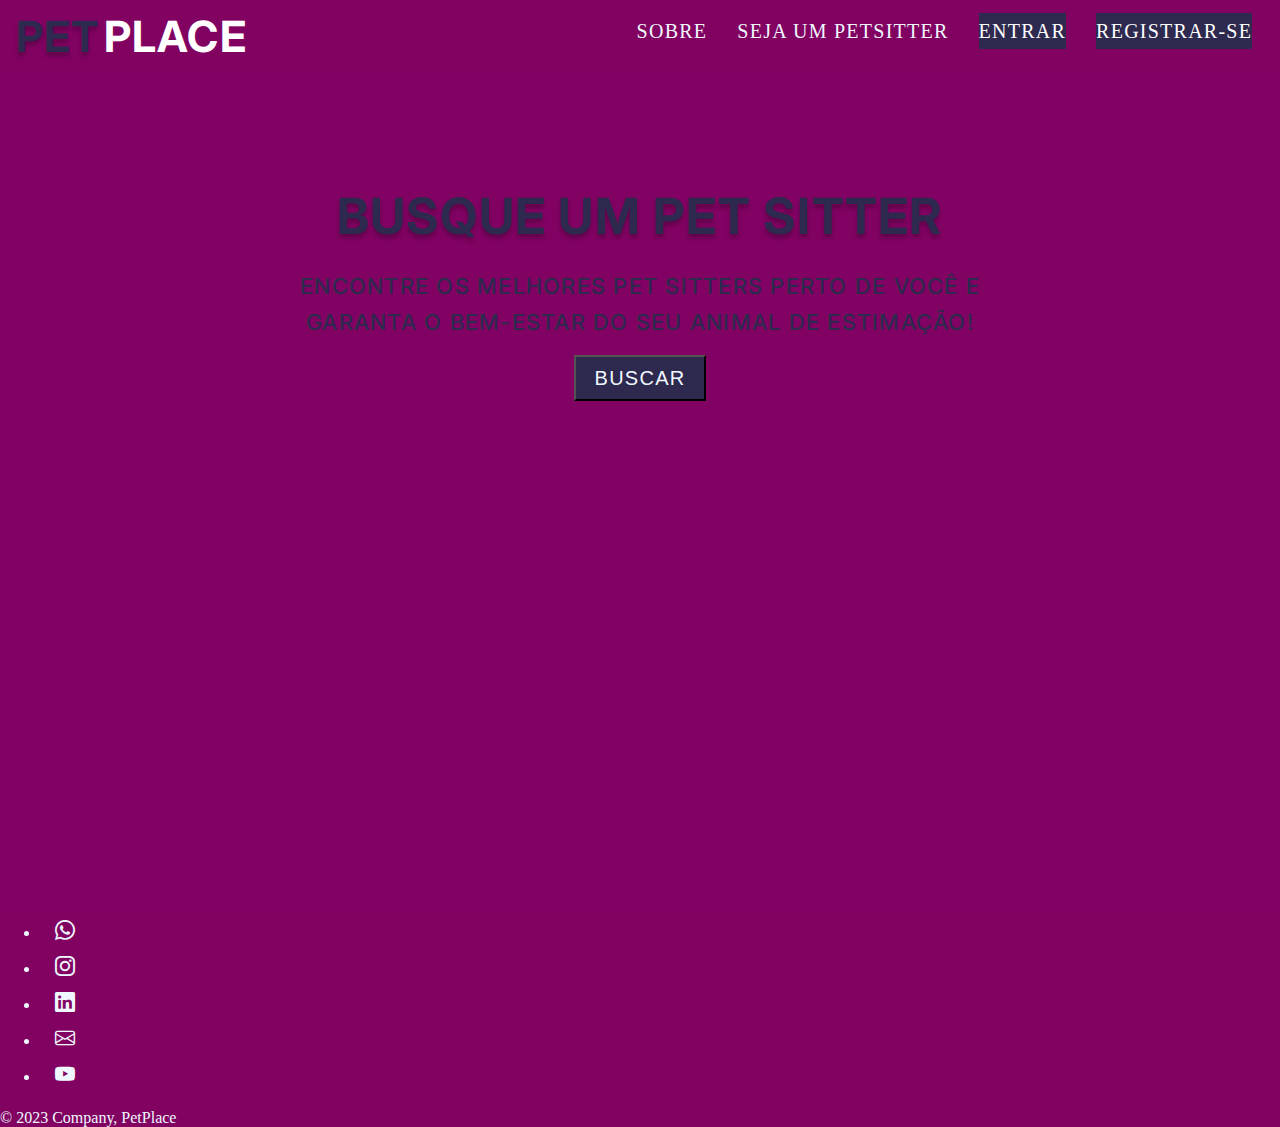
<file: index.html>
<!DOCTYPE html>
<html lang="en">

<head>
    <meta charset="UTF-8">
    <meta name="viewport" content="width=device-width, initial-scale=1.0">
    <link href="https://cdn.jsdelivr.net/npm/bootstrap@5.3.1/dist/css/bootstrap.min.css" rel="stylesheet"
        integrity="sha384-4bw+/aepP/YC94hEpVNVgiZdgIC5+VKNBQNGCHeKRQN+PtmoHDEXuppvnDJzQIu9" crossorigin="anonymous">
    <link rel="stylesheet" href="https://fonts.googleapis.com/css?family=Inter">
    <link rel="stylesheet" href="https://cdnjs.cloudflare.com/ajax/libs/font-awesome/4.7.0/css/font-awesome.min.css">
    <link rel="stylesheet" href="css/style.css">
    <script href="script.js"></script>
    <title>PetPlace</title>
    <link rel="icon" type="image/x-icon" href="images/imagem.png">
</head>

<body>
    <header>
        <div style="display: flex; justify-content: space-between;">
            <div id="titulo" style="margin-top: 0.2%;">
                <table class="active">
                    <tr>
                        <td id="pet">PET</td>
                        <td id="place">PLACE</td>
                    </tr>
                </table>
            </div>
            <div class="topnav" id="myTopnav">
                <a class="hover2" href="#">Sobre</a>
                <a class="hover2" href="rpetsitter.html">Seja um PetSitter</a>
                <a href="registrar.html" class="button new btn registro" id="registro">Entrar</a>
                <a href="registrar.html" class="button new btn registro" id="registro">Registrar-se</a>
                
            <a href="javascript:void(0);" class="icon" onclick="myFunction()">
                <i class="fa fa-bars"></i>
            </a>
            </div>
        </div>
    </header>
    <main style="height: 100%;">
        <div class="textHome">
            <h1>BUSQUE UM PET SITTER</h1>
            <h2 class="text">Encontre os melhores pet sitters perto de você e garanta o bem-estar do seu animal de
                estimação!</h2>
            <button class="btn buscar"><a href="buscar.html">BUSCAR</a></button>
        </div>
    </main>
    <footer class="footerHome">
        <ul class="nav justify-content-center border-bottom pb-3 mb-3">
            <li class="nav-item hover"><a href="#" class="nav-link px-2 text-white"><i class="bi bi-whatsapp"></i></a>
            </li>
            <li class="nav-item hover"><a target="_blank" href="https://www.instagram.com/_cirico/"
                    class="nav-link px-2 text-white"><i class="bi bi-instagram"></i></a></li>
            <li class="nav-item hover"><a href="#" class="nav-link px-2 text-white"><i class="bi bi-linkedin"></i></a>
            </li>
            <li class="nav-item hover"><a href="#" class="nav-link px-2 text-white"><i class="bi bi-envelope"></i></a>
            </li>
            <li class="nav-item hover"><a href="#" class="nav-link px-2 text-white"><i class="bi bi-youtube"></i> </a>
            </li>
        </ul>
        <p class="text-center">© 2023 Company, PetPlace</p>
    </footer>
    <script>
        function myFunction() {
            var x = document.getElementById("myTopnav");
            if (x.className === "topnav") {
                x.className += " responsive";
            } else {
                x.className = "topnav";
            }
        }
    </script>
</body>

</html>
</file>
<file: css/style.css>
@import url("https://cdn.jsdelivr.net/npm/bootstrap-icons@1.10.5/font/bootstrap-icons.css");

body {
  background-image: url(https://s1.1zoom.me/big0/485/Cats_Dogs_Colored_background_Lying_down_Poodle_572003_1280x853.jpg);
  width: 100%;
  height: 100%;
  margin-top: 0;
  background-size: 100%;
  background-repeat: no-repeat;
  background-color: rgb(130, 2, 99);
  padding: 0;
  margin: 0;
}

header {
  margin: 0;
  background-color: rgb(130, 2, 98);
  background-repeat: no-repeat;
  background-attachment: fixed;
  padding: 1%;
}

footer {
  color: aliceblue;
  background-color: rgb(130, 2, 98);
  width: 100%;
  height: 25%;
  position: relative;
  margin-bottom: -2%;
  left: 0;
}



.footerHome {
  color: aliceblue;
  background-color: rgb(130, 2, 98);
  width: 100%;
  height: 25%;
  margin-top: 40%;
  position: relative;
  margin-bottom: -2%;
  left: 0;
}

.container {
  padding-top: 50px;
  padding: 40px;
}

#pet,
#place {
  font-family: 'Gill Sans', 'Gill Sans MT', Calibri, 'Trebuchet MS', sans-serif;
  font-size: 30px;
}

h1,
#place {
  color: #FFF;
  font-family: 'Inter', sans-serif;
  font-size: 43px;
  font-style: normal;
  font-weight: 700;
  line-height: 36px;
  letter-spacing: 1.25px;
  text-transform: uppercase;
}

#pet {
  color: #2E294E;
  text-align: center;
  text-shadow: 0px 4px 4px rgba(0, 0, 0, 0.25);
  font-family: 'Inter', sans-serif;
  font-size: 43px;
  font-style: normal;
  font-weight: 700;
  line-height: 36px;
  letter-spacing: 1.25px;
  text-transform: uppercase;
}


a {

  font-size: 26px;
  font-style: normal;
  font-weight: 500;
  line-height: 36px;
  letter-spacing: 1.25px;
  text-transform: uppercase;
  display: flex;
  flex-wrap: wrap;
  list-style: none;
}

a {
  text-decoration: none;
  margin: 0 0.75em 0 0.75em;
  font-size: 20px;
}


.hover:hover {
  color: white;
  box-shadow: 0 2px 0 0 currentColor;
  transition: 0.3s;
}

.hover2:hover {
  color: black;
  box-shadow: 0 2px 0 0 currentColor;
  transition: 0.3s;
}

h1:hover {
  color: black;
  text-decoration: underline;
  transition: 0.3s;
}

#registro:hover {
  color: white;
  text-decoration: underline;
  transition: 0.3s;
  background-color: #2E294E;
}

.btn:hover{
  color: white;
  text-decoration: underline;
  transition: 0.3s;
  background-color: #2E294E;
}

.buscar{
  padding: .2rem;
  text-align: center;
}

.text {
  margin: auto;
  width: 40%;
}

#titulo {
  width: 10px;
}

.buscar{
  margin-top: 15px;
}

a {
  color: aliceblue;
  text-decoration: none;
}

.btn {
  text-align: center;
  color: #FFF;
  background-color: #2E294E;
}

h1 {
  color: #2E294E;
  margin-top: 10%;
  text-shadow: 0px 4px 4px rgba(0, 0, 0, 0.25);
  font-family: Inter;
  text-align: center;
  font-size: 50px;
  font-style: normal;
  font-weight: 700;
  line-height: 36px;
  letter-spacing: 1.25px;
  text-transform: uppercase;
}

.text {
  width: 60%;
  margin-top: 2%;
  color: #2E294E;
  text-align: center;
  font-family: Inter;
  font-size: 22px;
  font-style: normal;
  font-weight: 500;
  line-height: 36px;
  letter-spacing: 1.25px;
  text-transform: uppercase;
}

.textHome {
  margin: auto;
  text-align: center;
}

* {
  box-sizing: border-box;
}

.topnav a {
  float: left;
  display: block;
  text-align: center;
}

.topnav .icon {
  display: none;
}

@media screen and (max-width: 600px) {
  .topnav a {
    display: none;
  }
  
  .topnav a.icon {
    float: right;
    display: block;
  }

  .topnav.responsive {
    position: relative;
  }

  .topnav.responsive .icon {
    position: absolute;
    right: 0;
    top: 0;
  }
  
  .topnav.responsive a {
    float: none;
    display: block;
    text-align: left;
  }

  h1{
    font-size: 40px;
  }
  .text{
    width: 80%;
    font-size: 20px;
  }
  .buscar{
    text-align: center;
  }
}
</file>
